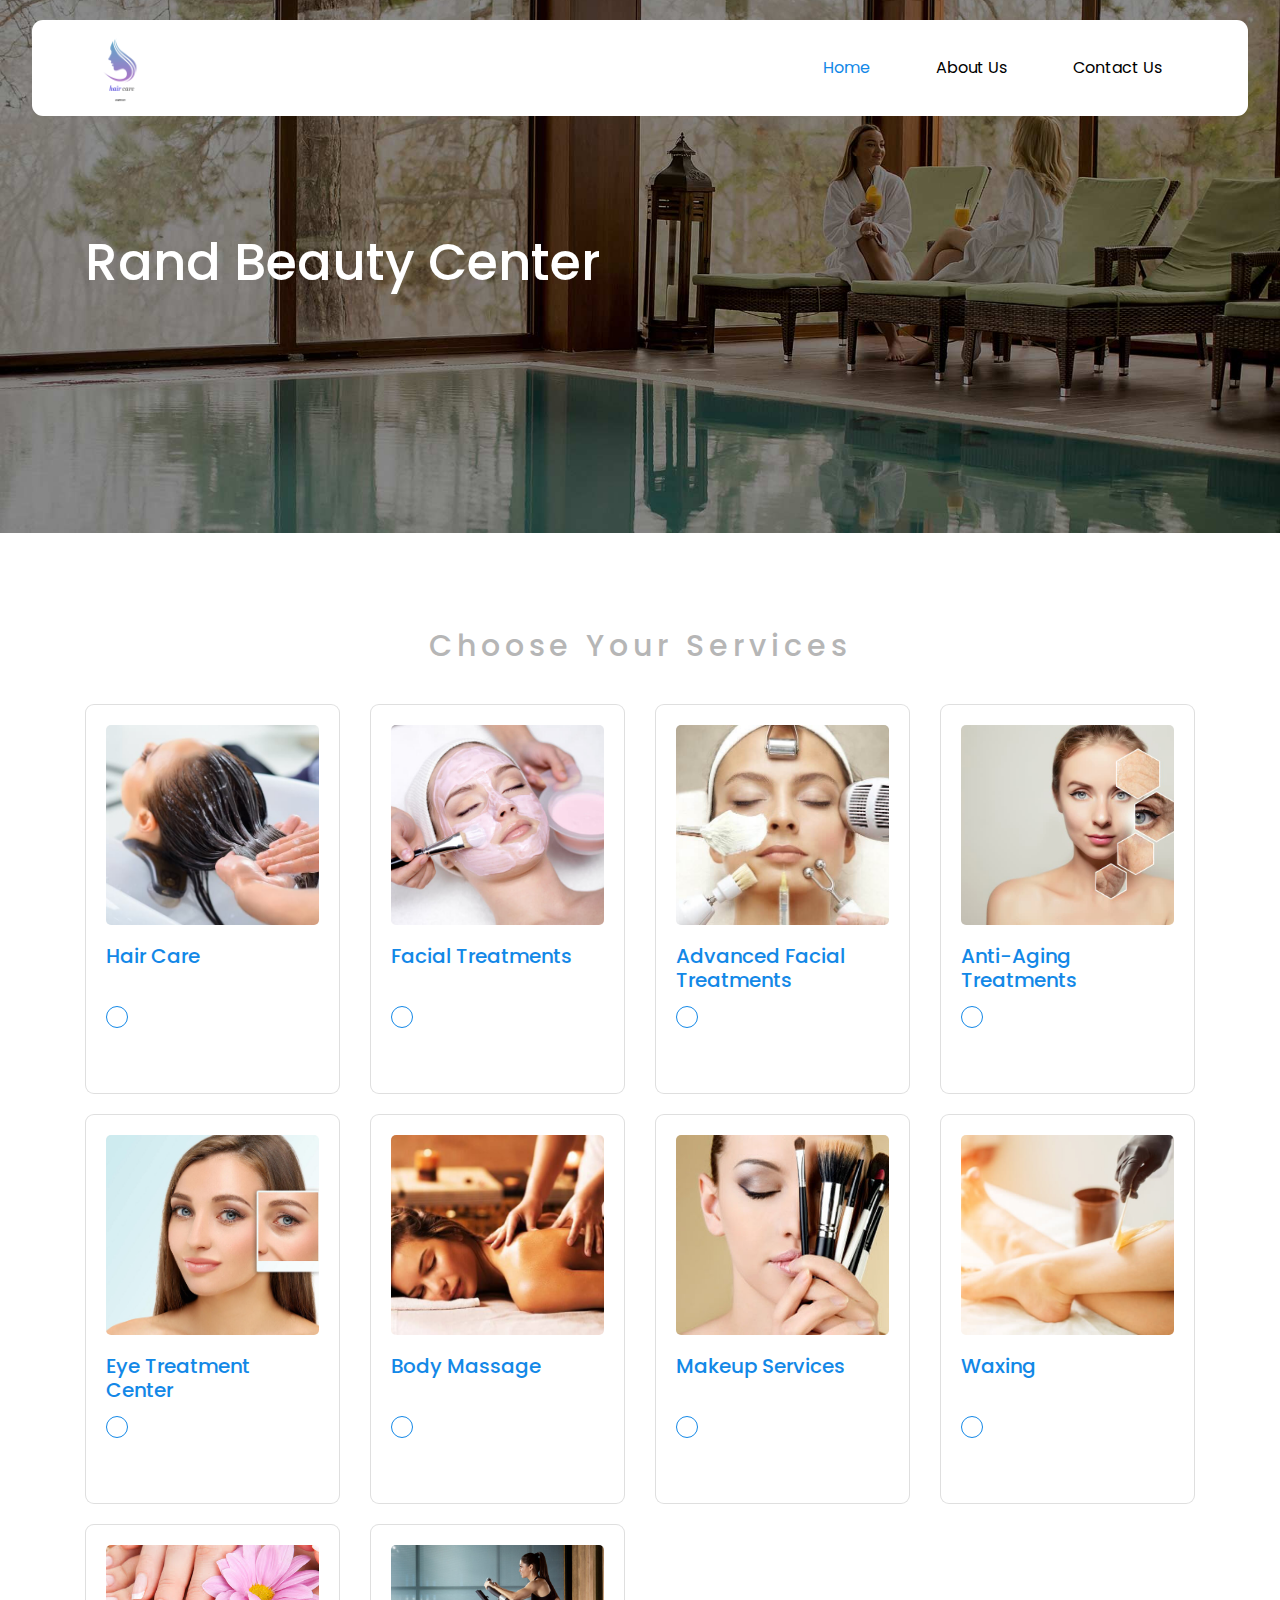
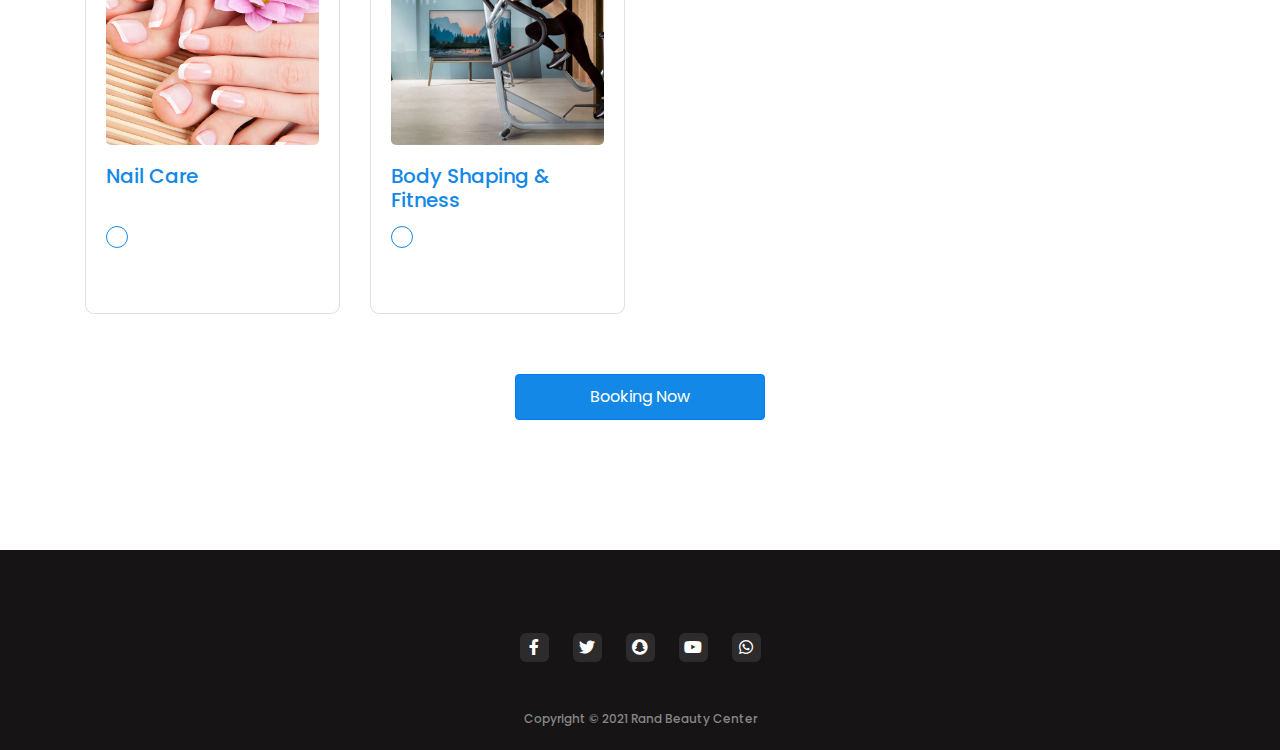
<file: index.html>
<!DOCTYPE html>
<html lang="en">

<head>
  <meta charset="UTF-8">
  <meta http-equiv="X-UA-Compatible" content="IE=edge">
  <meta name="viewport" content="width=device-width, initial-scale=1.0">
  <link rel="stylesheet" href="./assets/css/bootstrap-en.min.css">
  <link rel="stylesheet" href="./assets/css/all.min.css">
  <link rel="stylesheet" href="./assets/css/aos.css">
  <link rel="stylesheet" href="./assets/css/style.css">
  <title>Document</title>
</head>

<body>

  <!-- navbar -->
  <div class="upper-nav">
    <nav class="navbar navbar-expand-lg navbar-light">
      <div class="container">
        <a class="navbar-brand" href="./index.html">
          <img src="./assets/images/logo.png" alt="">
        </a>
        <button class="navbar-toggler" type="button" data-toggle="collapse" data-target="#navbarSupportedContent"
          aria-controls="navbarSupportedContent" aria-expanded="false" aria-label="Toggle navigation">
          <span class="navbar-toggler-icon"></span>
        </button>

        <div class="collapse navbar-collapse" id="navbarSupportedContent">
          <ul class="navbar-nav ml-auto">
            <li class="nav-item active">
              <a class="nav-link" href="#">Home <span class="sr-only">(current)</span></a>
            </li>
            <li class="nav-item">
              <a class="nav-link" href="#">About us</a>
            </li>
            <li class="nav-item">
              <a class="nav-link" href="#">contact us</a>
            </li>
          </ul>
        </div>
      </div>
    </nav>
  </div>

  <div class="header" style="background-image: url('./assets/images/header-3.jpg');">
    <div class="container">
      <div class="header-content">
        <h5>Rand Beauty Center</h5>
      </div>
    </div>
  </div>

  <div class="main-content">
    <div class="container">
      <h5 class="serv-header">choose your services</h5>
      <form action="">
        <div class="row">
          <div class="col-sm-12 col-md-6 col-lg-3">
            <label for="checkboxcheack01">
              <input type="checkbox" class="checkbox-btn" name="gift" id="checkboxcheack01">
              <div class="card">
                <div class="card-img" style="background-image: url('./assets/images/img-1.jpg');">
                </div>
                <h5 class="card-title">Hair Care</h5>
                <div class="cheack-mark">
                  <span></span>
                </div>
                <div class="cheack-mark-2">
                  <i class="fas fa-check-circle"></i>
                </div>
              </div>
            </label>
          </div>
          <div class="col-sm-12 col-md-6 col-lg-3">
            <label for="checkboxcheack02">
              <input type="checkbox" class="checkbox-btn" name="gift" id="checkboxcheack02">
              <div class="card">
                <div class="card-img" style="background-image: url('./assets/images/img-2.jpg');">
                </div>
                <h5 class="card-title">Facial Treatments</h5>
                <div class="cheack-mark">
                  <span></span>
                </div>
                <div class="cheack-mark-2">
                  <i class="fas fa-check-circle"></i>
                </div>
              </div>
            </label>
          </div>
          <div class="col-sm-12 col-md-6 col-lg-3">
            <label for="checkboxcheack03">
              <input type="checkbox" class="checkbox-btn" name="gift" id="checkboxcheack03">
              <div class="card">
                <div class="card-img" style="background-image: url('./assets/images/img-3.jpg');">
                </div>
                <h5 class="card-title">Advanced Facial Treatments</h5>
                <div class="cheack-mark">
                  <span></span>
                </div>
                <div class="cheack-mark-2">
                  <i class="fas fa-check-circle"></i>
                </div>
              </div>
            </label>
          </div>
          <div class="col-sm-12 col-md-6 col-lg-3">
            <label for="checkboxcheack04">
              <input type="checkbox" class="checkbox-btn" name="gift" id="checkboxcheack04">
              <div class="card">
                <div class="card-img" style="background-image: url('./assets/images/img-4.jpg');">
                </div>
                <h5 class="card-title">Anti-Aging Treatments</h5>
                <div class="cheack-mark">
                  <span></span>
                </div>
                <div class="cheack-mark-2">
                  <i class="fas fa-check-circle"></i>
                </div>
              </div>
            </label>
          </div>
          <div class="col-sm-12 col-md-6 col-lg-3">
            <label for="checkboxcheack05">
              <input type="checkbox" class="checkbox-btn" name="gift" id="checkboxcheack05">
              <div class="card">
                <div class="card-img" style="background-image: url('./assets/images/img-5.jpg');">
                </div>
                <h5 class="card-title">Eye Treatment Center</h5>
                <div class="cheack-mark">
                  <span></span>
                </div>
                <div class="cheack-mark-2">
                  <i class="fas fa-check-circle"></i>
                </div>
              </div>
            </label>
          </div>
          <div class="col-sm-12 col-md-6 col-lg-3">
            <label for="checkboxcheack06">
              <input type="checkbox" class="checkbox-btn" name="gift" id="checkboxcheack06">
              <div class="card">
                <div class="card-img" style="background-image: url('./assets/images/img-6.jpg');">
                </div>
                <h5 class="card-title">Body Massage</h5>
                <div class="cheack-mark">
                  <span></span>
                </div>
                <div class="cheack-mark-2">
                  <i class="fas fa-check-circle"></i>
                </div>
              </div>
            </label>
          </div>
          <div class="col-sm-12 col-md-6 col-lg-3">
            <label for="checkboxcheack07">
              <input type="checkbox" class="checkbox-btn" name="gift" id="checkboxcheack07">
              <div class="card">
                <div class="card-img" style="background-image: url('./assets/images/img-7.jpg');">
                </div>
                <h5 class="card-title">Makeup Services</h5>
                <div class="cheack-mark">
                  <span></span>
                </div>
                <div class="cheack-mark-2">
                  <i class="fas fa-check-circle"></i>
                </div>
              </div>
            </label>
          </div>
          <div class="col-sm-12 col-md-6 col-lg-3">
            <label for="checkboxcheack08">
              <input type="checkbox" class="checkbox-btn" name="gift" id="checkboxcheack08">
              <div class="card">
                <div class="card-img" style="background-image: url('./assets/images/img-8.jpg');">
                </div>
                <h5 class="card-title">Waxing</h5>
                <div class="cheack-mark">
                  <span></span>
                </div>
                <div class="cheack-mark-2">
                  <i class="fas fa-check-circle"></i>
                </div>
              </div>
            </label>
          </div>
          <div class="col-sm-12 col-md-6 col-lg-3">
            <label for="checkboxcheack09">
              <input type="checkbox" class="checkbox-btn" name="gift" id="checkboxcheack09">
              <div class="card">
                <div class="card-img" style="background-image: url('./assets/images/img-9.jpg');">
                </div>
                <h5 class="card-title">Nail Care</h5>
                <div class="cheack-mark">
                  <span></span>
                </div>
                <div class="cheack-mark-2">
                  <i class="fas fa-check-circle"></i>
                </div>
              </div>
            </label>
          </div>
          <div class="col-sm-12 col-md-6 col-lg-3">
            <label for="checkboxcheack010">
              <input type="checkbox" class="checkbox-btn" name="gift" id="checkboxcheack010">
              <div class="card">
                <div class="card-img" style="background-image: url('./assets/images/img-10.jpg');">
                </div>
                <h5 class="card-title">Body Shaping & Fitness</h5>
                <div class="cheack-mark">
                  <span></span>
                </div>
                <div class="cheack-mark-2">
                  <i class="fas fa-check-circle"></i>
                </div>
              </div>
            </label>
          </div>
        </div>
        <div class="btn-submit">
          <button type="button" class="btn btn-primary" data-toggle="modal" data-target="#bookingModal">
            Booking Now
          </button>
        </div>
      </form>
    </div>
  </div>


  <footer>
    <div class="container">
      <!-- <h5>Logo</h5> -->
      <div class="social">
        <a href=""><i class="fab fa-facebook-f"></i></a>
        <a href=""><i class="fab fa-twitter"></i></a>
        <a href=""><i class="fab fa-snapchat"></i></a>
        <a href=""><i class="fab fa-youtube"></i></a>
        <a href=""><i class="fab fa-whatsapp"></i></a>
      </div>
      <div class="copy">
        <div class="row">
          <div class="col-sm-12 col-md-6 col-lg-12">
            <h5 class="text-center">Copyright © 2021 rand beauty center</h5>
          </div>
        </div>
      </div>
    </div>
  </footer>


  <!-- modal -->
  </div>
  <div class="modal fade" id="bookingModal" tabindex="-1" role="dialog" aria-labelledby="bookingModalLabel"
    aria-hidden="true">
    <div class="modal-dialog" role="document">
      <div class="modal-content">
        <div class="modal-header">
          <h5 class="modal-title" id="bookingModalLabel">Booking Information</h5>
          <button type="button" class="close" data-dismiss="modal" aria-label="Close">
            <span aria-hidden="true">&times;</span>
          </button>
        </div>
        <div class="modal-body">
          <form action="">
            <div class="form-group">
              <label for="">Name</label>
              <input type="text" name="" id="" class="form-control" placeholder="Your Name">
            </div>
            <div class="form-group">
              <label for="">Number</label>
              <input type="text" name="" id="" class="form-control" placeholder="Your Number">
            </div>
            <div class="form-group">
              <label for="">pick date</label>
              <h6>Click on the icon to pick Date clearly</h6>
              <input type="date" name="" id="" class="form-control">
            </div>
            <div class="form-group">
              <label for="">pick time</label>
              <h6>Click on the icon to pick Time clearly</h6>
              <input type="time" name="" id="" class="form-control">
            </div>
          </form>
        </div>
        <div class="modal-footer">
          <button type="button" class="btn btn-primary" data-toggle="modal" data-target="#bookingDone"> Booking Now
          </button>
        </div>
      </div>
    </div>
  </div>


    <!-- modal -->
  </div>
  <div class="modal fade" id="bookingDone" tabindex="-1" role="dialog" aria-labelledby="bookingDoneLabel"
    aria-hidden="true">
    <div class="modal-dialog" role="document">
      <div class="modal-content">
        <div class="modal-header">
          <h5 class="modal-title" id="bookingDoneLabel">Booking Information</h5>
          <button type="button" class="close" data-dismiss="modal" aria-label="Close">
            <span aria-hidden="true">&times;</span>
          </button>
        </div>
        <div class="modal-body">
          <i class="fas fa-check-circle"></i>
          <h5>We Are Reserved Your Booking</h5>
        </div>
      </div>
    </div>
  </div>


  <script src="./assets/js/jquery-3.3.1.min.js"></script>
  <script src="./assets/js/popper.min.js"></script>
  <script src="./assets/js/bootstrap.min.js"></script>
  <script src="./assets/js/aos.js"></script>
  <script src="./assets/js/main.js"></script>
</body>

</html>
</file>
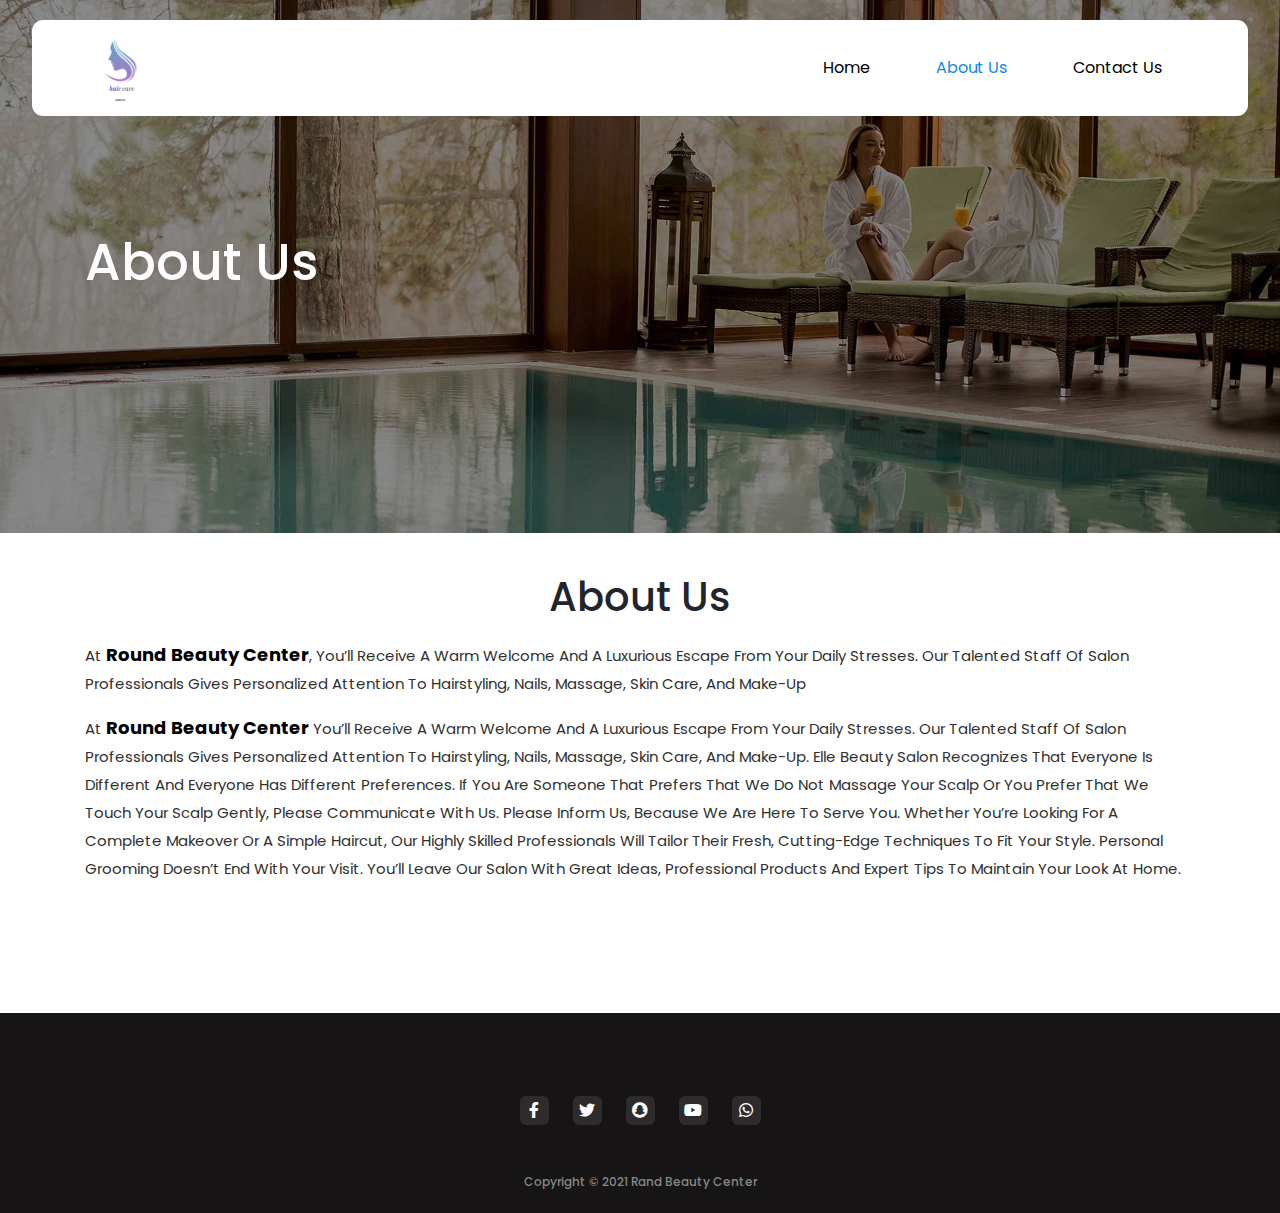
<file: about-us.html>
<!DOCTYPE html>
<html lang="en">

<head>
  <meta charset="UTF-8">
  <meta http-equiv="X-UA-Compatible" content="IE=edge">
  <meta name="viewport" content="width=device-width, initial-scale=1.0">
  <link rel="stylesheet" href="./assets/css/bootstrap-en.min.css">
  <link rel="stylesheet" href="./assets/css/all.min.css">
  <link rel="stylesheet" href="./assets/css/aos.css">
  <link rel="stylesheet" href="./assets/css/style.css">
  <title>Document</title>
</head>

<body>

  <!-- navbar -->
  <div class="upper-nav">
    <nav class="navbar navbar-expand-lg navbar-light">
      <div class="container">
        <a class="navbar-brand" href="./index.html">
          <img src="./assets/images/logo.png" alt="">
        </a>
        <button class="navbar-toggler" type="button" data-toggle="collapse" data-target="#navbarSupportedContent"
          aria-controls="navbarSupportedContent" aria-expanded="false" aria-label="Toggle navigation">
          <span class="navbar-toggler-icon"></span>
        </button>

        <div class="collapse navbar-collapse" id="navbarSupportedContent">
          <ul class="navbar-nav ml-auto">
            <li class="nav-item">
              <a class="nav-link" href="#">Home <span class="sr-only">(current)</span></a>
            </li>
            <li class="nav-item active">
              <a class="nav-link" href="#">About us</a>
            </li>
            <li class="nav-item">
              <a class="nav-link" href="#">contact us</a>
            </li>
          </ul>
        </div>
      </div>
    </nav>
  </div>

  <div class="header" style="background-image: url('./assets/images/header-3.jpg');">
    <div class="container">
      <div class="header-content">
        <h5>About Us</h5>
      </div>
    </div>
  </div>

  <div class="about-us-content">
    <div class="container">
      <h1 class="about-us-page-header">About us</h1>
      <p class="pargraph-content">
        At <span>Round Beauty Center</span>, you’ll receive a warm welcome and a luxurious escape from
        your daily stresses. Our talented staff of salon professionals gives personalized attention to hairstyling,
        nails, massage, skin care, and make-up
      </p>
      <p class="pargraph-content">
        At <span>Round Beauty Center</span>
        you’ll receive a warm welcome and a luxurious escape from your daily stresses. Our
        talented staff of salon professionals gives personalized attention to hairstyling, nails, massage, skin care,
        and make-up. Elle Beauty Salon recognizes that everyone is different and everyone has different preferences. If
        you are someone that prefers that we do not massage your scalp or you prefer that we touch your scalp gently,
        please communicate with us. Please inform us, because we are here to serve you. Whether you’re looking for a
        complete makeover or a simple haircut, our highly skilled professionals will tailor their fresh, cutting-edge
        techniques to fit your style. Personal grooming doesn’t end with your visit. You’ll leave our salon with great
        ideas, professional products and expert tips to maintain your look at home.
      </p>
    </div>
  </div>

  <footer>
    <div class="container">
      <!-- <h5>Logo</h5> -->
      <div class="social">
        <a href=""><i class="fab fa-facebook-f"></i></a>
        <a href=""><i class="fab fa-twitter"></i></a>
        <a href=""><i class="fab fa-snapchat"></i></a>
        <a href=""><i class="fab fa-youtube"></i></a>
        <a href=""><i class="fab fa-whatsapp"></i></a>
      </div>
      <div class="copy">
        <div class="row">
          <div class="col-sm-12 col-md-6 col-lg-12">
            <h5 class="text-center">Copyright © 2021 rand beauty center</h5>
          </div>
        </div>
      </div>
    </div>
  </footer>

  <script src="./assets/js/jquery-3.3.1.min.js"></script>
  <script src="./assets/js/popper.min.js"></script>
  <script src="./assets/js/bootstrap.min.js"></script>
  <script src="./assets/js/aos.js"></script>
  <script src="./assets/js/main.js"></script>
</body>

</html>
</file>
<file: assets/css/style.css>
@import url("https://fonts.googleapis.com/css2?family=Poppins:wght@400;500;600;700&display=swap");
html {
  scroll-behavior: smooth;
}

input:focus,
select:focus,
textarea:focus {
  outline: 0 !important;
}

body {
  font-family: "Poppins", sans-serif;
  text-transform: capitalize;
}

.clear {
  clear: both;
}

img {
  max-width: 100%;
  width: 100%;
}

#floating {
  position: fixed;
  z-index: 1;
  width: 40px;
  height: 40px;
  line-height: 40px;
  text-align: center;
  border-radius: 5px;
  bottom: 15px;
  right: 20px;
  cursor: pointer;
  background-color: #1388e7;
  opacity: 0;
  transition: all 0.5s;
}
#floating i {
  color: #fff;
}

.upper-nav {
  width: 95%;
  margin: auto;
  position: relative;
}

.navbar {
  position: absolute;
  width: 100%;
  background-color: #fff;
  border-radius: 11px;
  margin-top: 20px;
}
.navbar .navbar-brand img {
  width: 70px;
}
.navbar .navbar-nav .nav-item .nav-link {
  color: #000;
  margin-right: 50px;
  font-size: 16px;
  width: 100%;
  text-align: center;
  transition: all 0.5s ease-in-out;
}
.navbar .navbar-nav .nav-item .nav-link:hover {
  color: #000;
}
.navbar .navbar-nav .active .nav-link {
  color: #1388e7;
}

.header {
  background-position: center;
  background-size: cover;
  padding-top: 230px;
  padding-bottom: 230px;
}
.header .mobile-header-img {
  display: none;
}
.header .header-content h5 {
  font-size: 51px;
  line-height: 65px;
  text-transform: capitalize;
  color: #fff;
}

.main-content {
  margin-top: 95px;
}
.main-content .serv-header {
  font-size: 30px;
  text-align: center;
  color: #b6b6b6;
  margin-bottom: 40px;
  letter-spacing: 5px;
}
.main-content form .checkbox-btn {
  display: none;
}
.main-content form label {
  display: block;
}
.main-content form .card {
  text-align: left;
  padding: 20px;
  cursor: pointer;
  height: 390px;
  transition: box-shadow 0.4s ease;
  border-radius: 9px;
  margin-bottom: 20px;
}
.main-content form .card .card-img {
  border-radius: 5px;
  height: 200px;
  background-size: cover;
  background-position: center;
}
.main-content form .card .card-title {
  font-size: 20px;
  margin-top: 19px;
  color: #1388e7;
  height: 50px;
}
.main-content form .card .card-text {
  font-size: 16px;
  color: #626262;
}
.main-content form .card .cheack-mark span {
  width: 22px;
  height: 22px;
  border: 1px solid #1388e7;
  border-radius: 50%;
  margin: auto;
  display: inline-block;
  transition: all 0.5s ease;
}
.main-content form .card .cheack-mark-2 i {
  font-size: 22px;
  color: #1388e7;
  display: none;
  transition: all 0.5s ease;
}
.main-content form input[type=checkbox]:checked ~ .card {
  border: 2px solid #1388e7 !important;
  box-shadow: 0 3px 24px rgba(54, 0, 126, 0.27);
}
.main-content form input[type=checkbox]:checked ~ .card .cheack-mark {
  display: none;
}
.main-content form input[type=checkbox]:checked ~ .card .cheack-mark-2 i {
  display: block;
}
.main-content form .btn-submit {
  text-align: center;
  margin-top: 40px;
}
.main-content form .btn-submit .btn {
  background-color: #1388e7;
  color: #fff;
  padding: 10px;
  width: 250px;
}
.main-content form .btn-submit .btn:hover {
  background-color: #fff;
  color: #1388e7;
  border: 1px solid #1388e7;
}

.about-us-content {
  margin-top: 40px;
}
.about-us-content .about-us-page-header {
  margin-bottom: 20px;
  text-align: center;
}
.about-us-content .pargraph-content {
  font-size: 15px;
  color: #303030;
  line-height: 28px;
}
.about-us-content .pargraph-content span {
  font-weight: bold;
  font-size: 18px;
  color: #000;
}
.about-us-content .pargraph-content .header-of-par {
  display: block;
}

.contact-us-page .contact-us-form-parent .contact-info {
  margin-bottom: 50px;
}
.contact-us-page .contact-us-form-parent .contact-info i {
  width: 30px;
  height: 30px;
  line-height: 30px;
  text-align: center;
  background-color: #1388e7;
  color: #fff;
  border-radius: 5px;
}
.contact-us-page .contact-us-form-parent .contact-info ul {
  padding-left: 30px;
}
.contact-us-page .contact-us-form-parent .contact-info ul li {
  margin-bottom: 5px;
}

#bookingModal .form-group input {
  margin-top: 5px;
}
#bookingModal .form-group label {
  margin-bottom: 0;
}
#bookingModal .form-group h6 {
  color: #777777;
  font-size: 13px;
  margin: 0;
}

#bookingDone .modal-body {
  text-align: center;
}
#bookingDone .modal-body i {
  color: green;
  font-size: 50px;
}
#bookingDone .modal-body h5 {
  margin-top: 30px;
  margin-bottom: 50px;
  color: #626262;
}

footer {
  background-color: #161415;
  margin-top: 130px;
  padding-top: 73px;
  padding-bottom: 24px;
  text-align: center;
}
footer .social a {
  display: inline-block;
  width: 29px;
  height: 29px;
  border-radius: 6px;
  background-color: #2d2b2c;
  line-height: 29px;
  text-align: center;
  margin: 10px;
}
footer .social a i {
  color: #fff;
}
footer .copy {
  margin-top: 40px;
}
footer .copy h5 {
  margin: 0;
  color: #878787;
  font-size: 12px;
}
footer .copy h5 a {
  color: #1388e7;
}

/*# sourceMappingURL=style.css.map */
</file>
